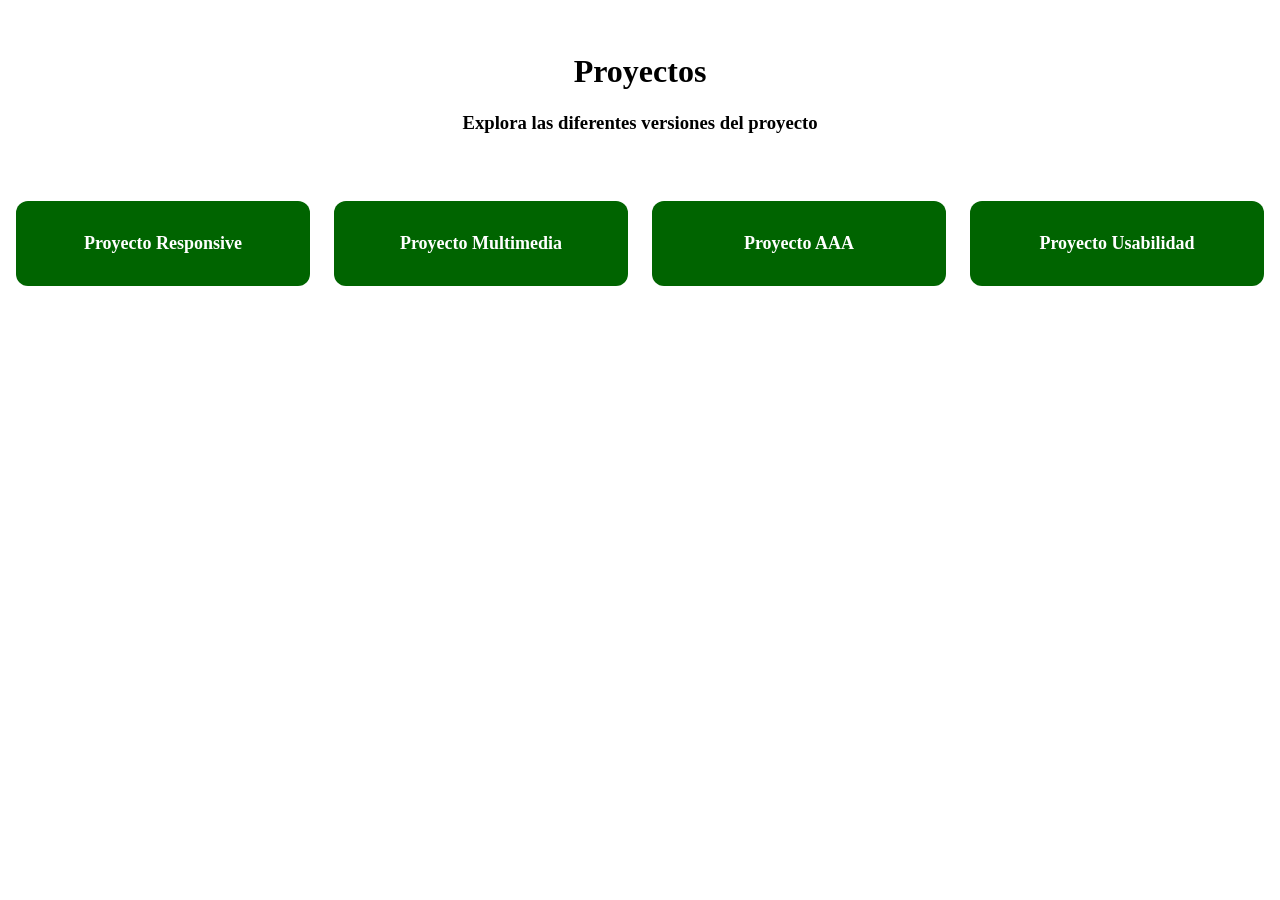
<file: index.html>
<!DOCTYPE html>
<html lang="es">
<head>
    <meta charset="UTF-8">
    <meta name="viewport" content="width=device-width, initial-scale=1.0">
    <title>Proyectos</title>
    <style>

        body {
            margin: 0;
            display: flex;
            flex-direction: column;
            align-items: center;
            justify-content: center;
            padding: 32px 16px;
        }


        header {
            text-align: center;
            max-width: 720px;
            margin-bottom: 48px;
        }


        main {
            width: 100%;
        }

    .tarjetas {
        display: flex;
        flex-wrap: wrap;
        gap: 24px;
        justify-content: center;
        padding: 0;
        margin: 0;
    }

.tarjeta {
    flex: 1 1 240px;
    max-width: 320px;
    min-width: 240px;
    display: flex;
}

        .tarjeta a {
            flex: 1;
            display: flex;
            flex-direction: column;
            justify-content: center;
            align-items: center;
            text-align: center;
            background-color:darkgreen;
            color: white;
            text-decoration: none;
            padding: 32px 24px;
            border-radius: 12px;
            font-weight: bold;
            font-size: 18px;
        }




    </style>
</head>
<body>

    <header>
        <h1>Proyectos</h1>
        <h3>Explora las diferentes versiones del proyecto</h3>
    </header>

    <main id="contenido">
        <ul class="tarjetas">
            <li class="tarjeta">
                <a href="./ProyectoResponsive/flatsome.html">
                    Proyecto Responsive
                </a>
            </li>
            <li class="tarjeta">
                <a href="./ProyectoMultimedia/flatsome.html">
                    Proyecto Multimedia
                </a>
            </li>
            <li class="tarjeta">
                <a href="./ProyectoAAA/flatsome.html">
                    Proyecto AAA
                </a>
            </li>
            <li class="tarjeta">
                <a href="./ProyectoUsabilidad/flatsome.html">
                    Proyecto Usabilidad
                </a>
            </li>
        </ul>
    </main>
</body>
</html>
</file>
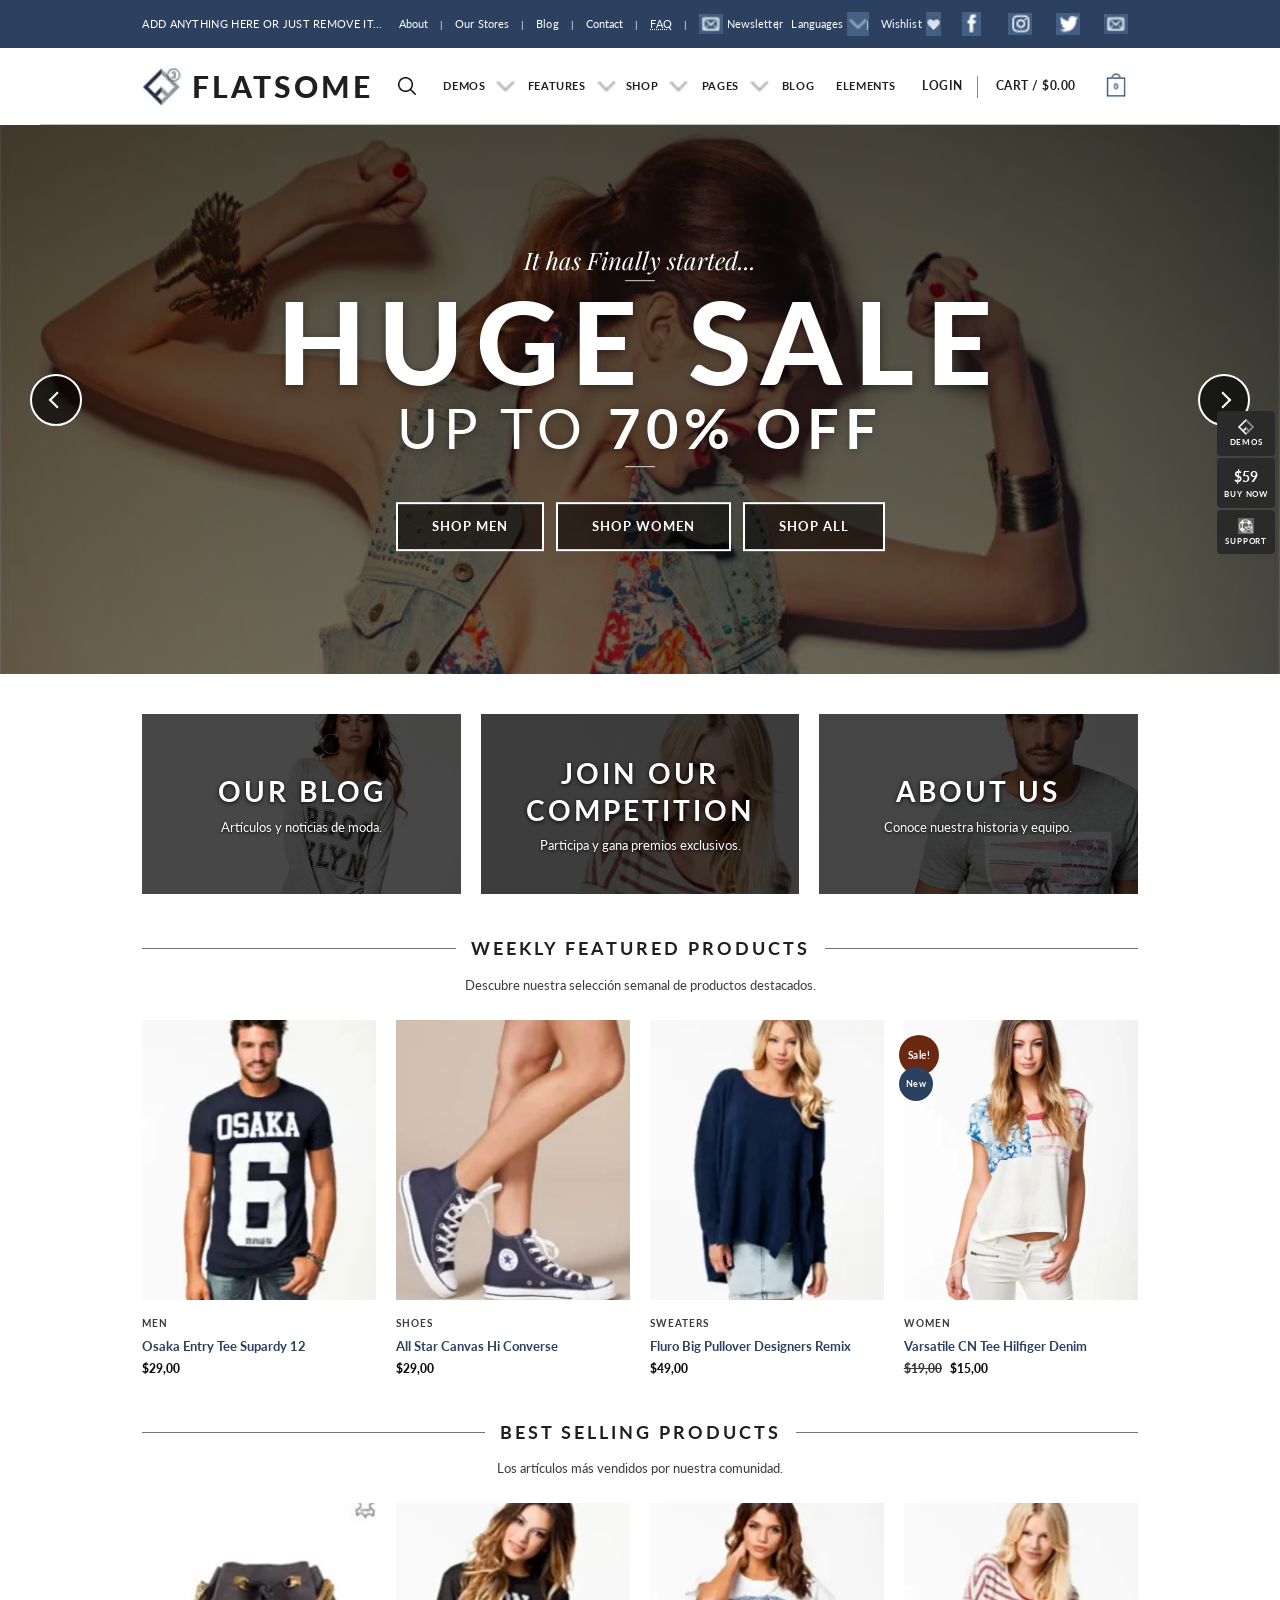
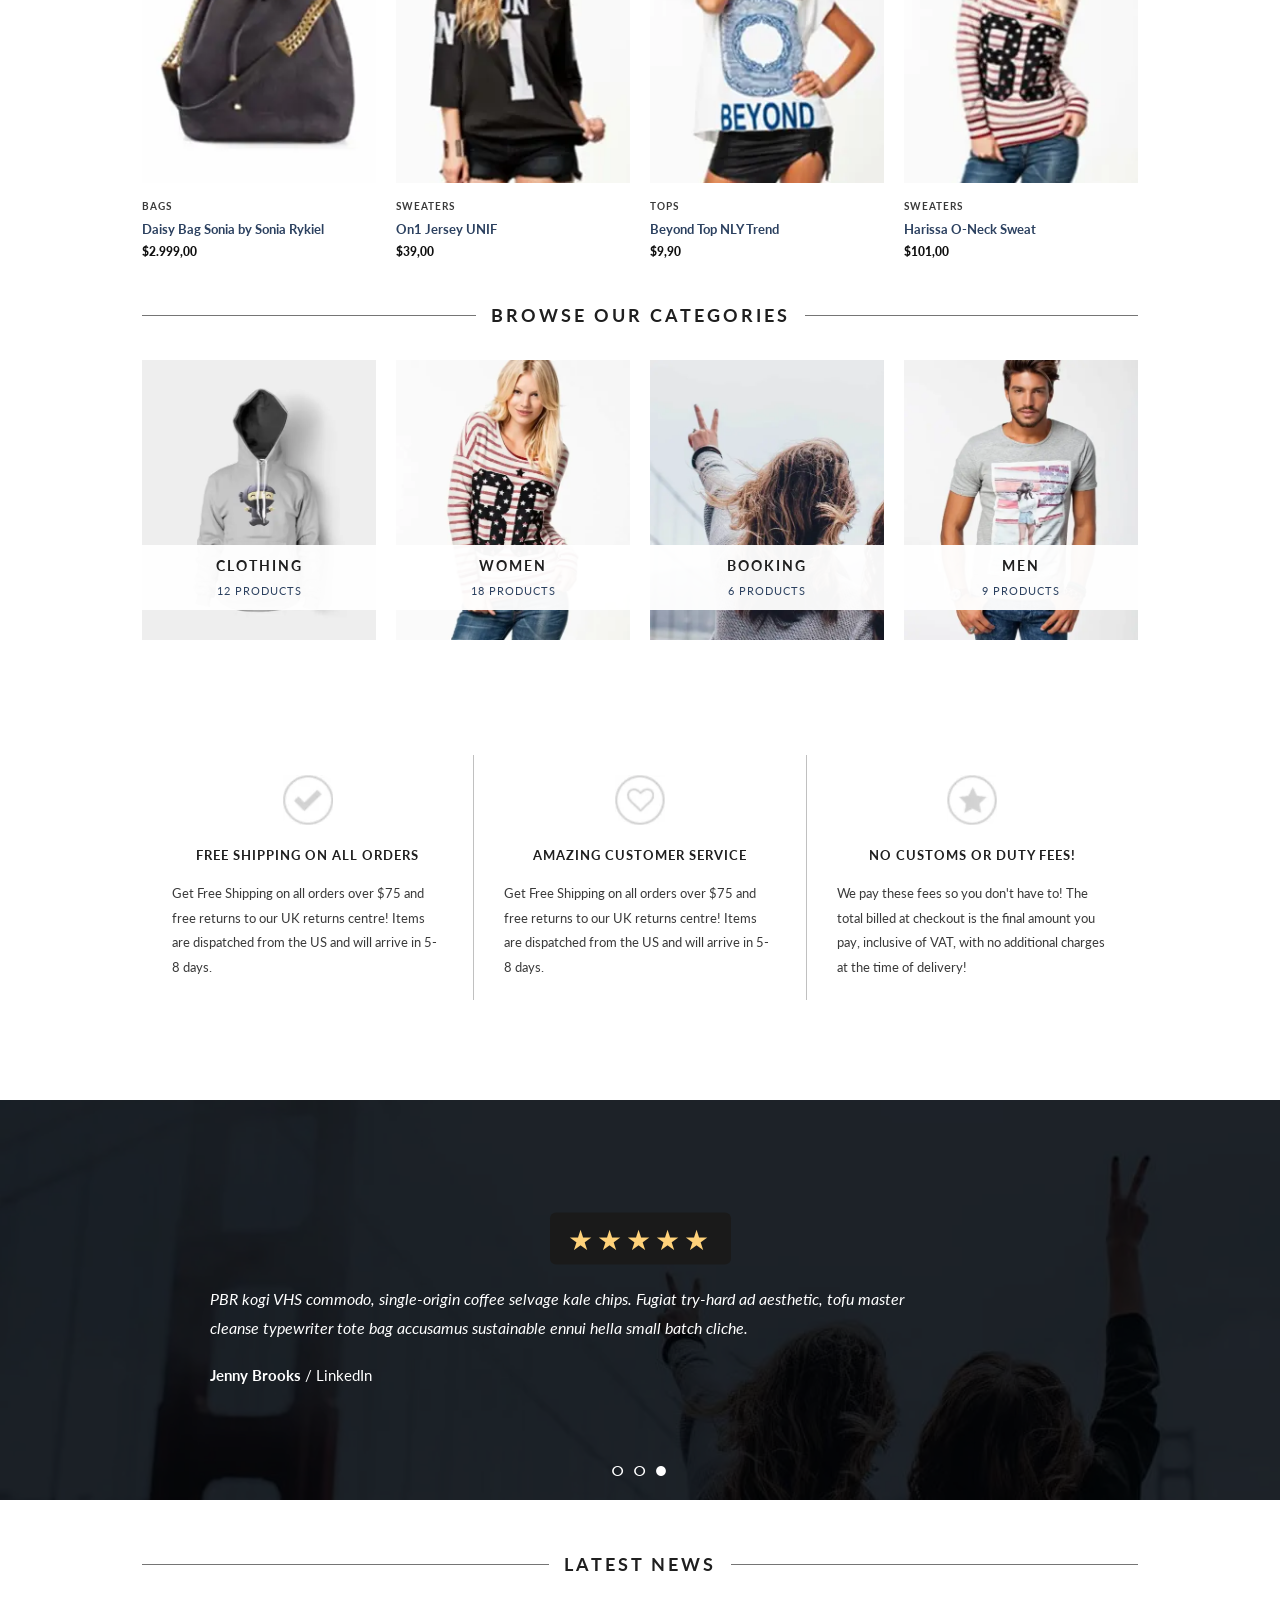
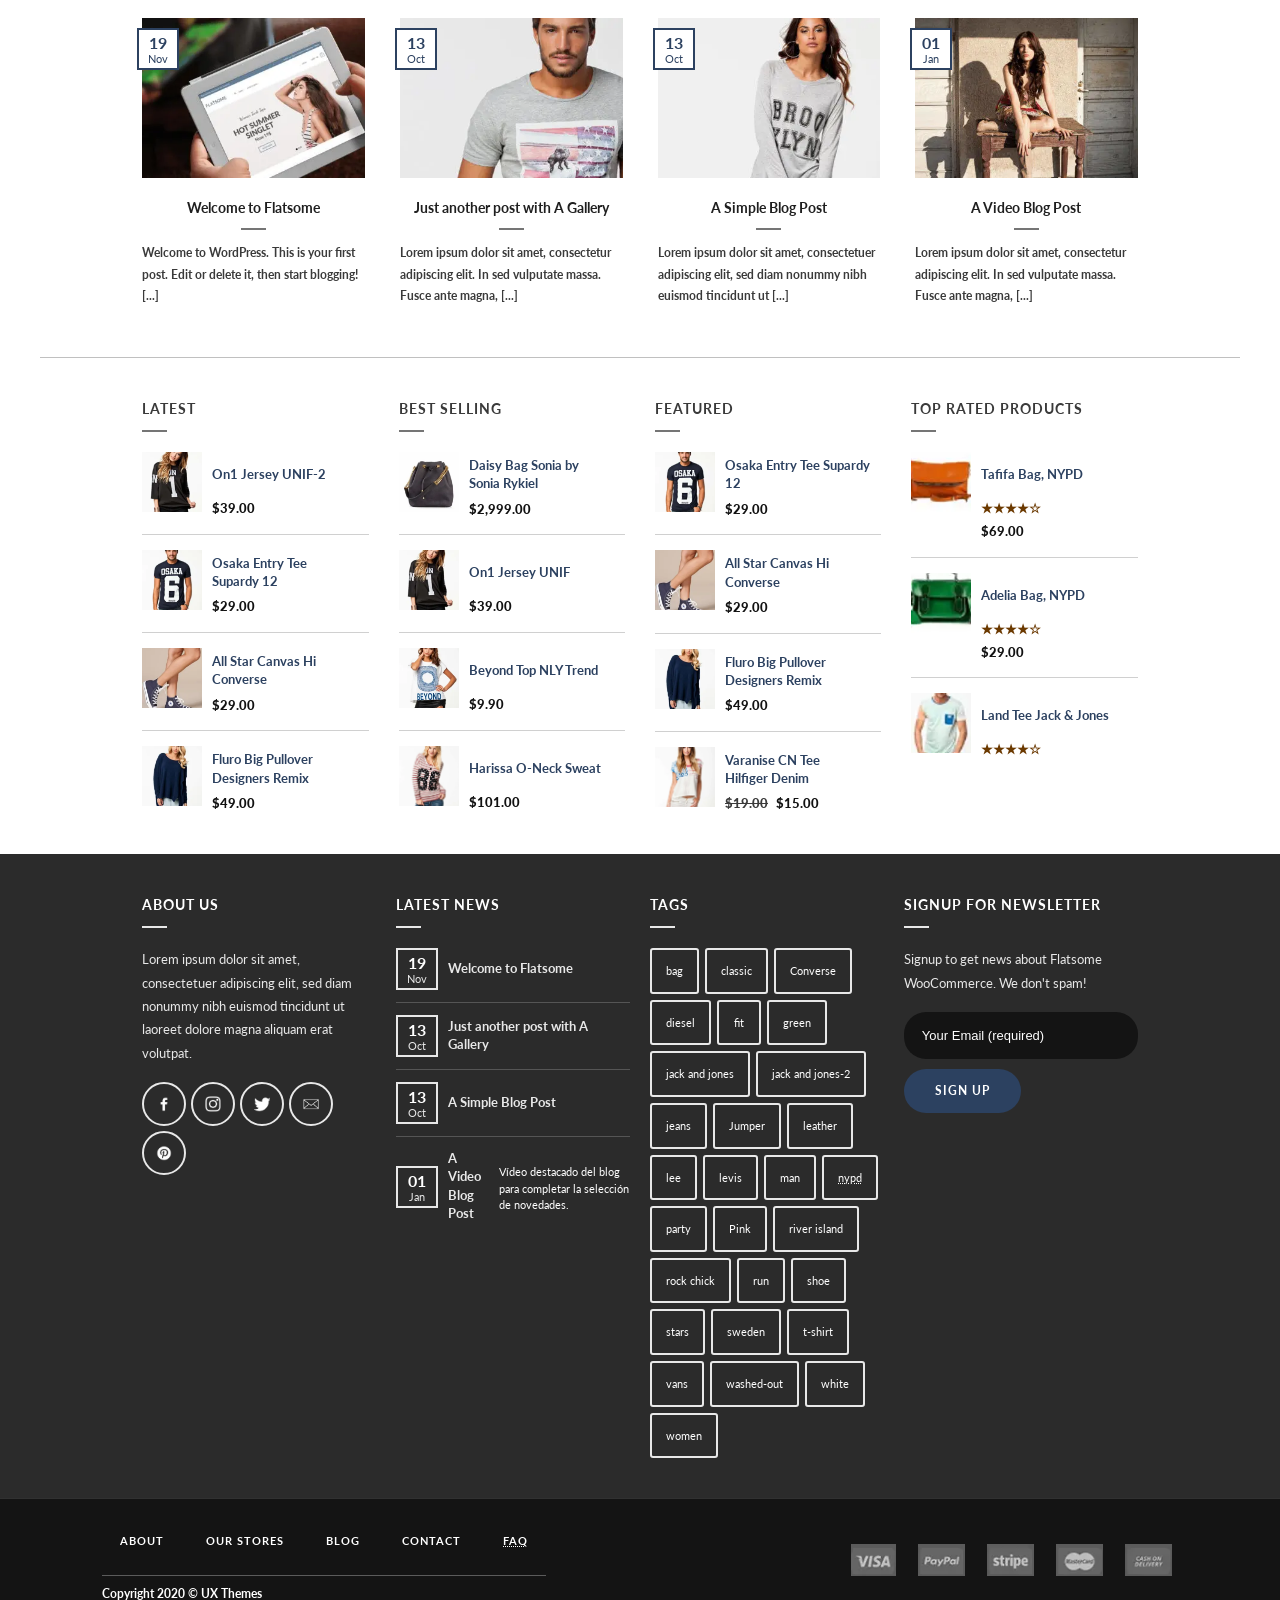
<file: ProyectoUsabilidad/flatsome.html>
<!DOCTYPE html>
<html lang="es">
<head>
  <meta charset="utf-8">
  <meta name="viewport" content="width=device-width, initial-scale=1">
  <title>Flatsome - Tienda Online (Proyecto AAA)</title>
  <meta name="description" content="Demostración de accesibilidad WCAG 2.1 nivel AAA sobre la plantilla Flatsome.">
  <link rel="preconnect" href="https://fonts.googleapis.com">
  <link rel="preconnect" href="https://fonts.gstatic.com" crossorigin>
  <link href="https://fonts.googleapis.com/css2?family=Lato:wght@300;400;700;900&family=Playfair+Display:ital,wght@0,400;1,400&display=swap" rel="stylesheet">
  <link rel="preload" as="image" href="./imagenes/11.webp" fetchpriority="high">
  <link rel="stylesheet" href="style.css">
</head>
<body>
  <a href="#contenido-principal" class="skip-link">Saltar al contenido principal</a>
  <header class="site-header">
    <!-- Top bar -->
    <div class="top-bar">
      <div class="top-bar-inner">
        <span lang="en">ADD ANYTHING HERE OR JUST REMOVE IT...</span>
        <nav aria-label="Navegación secundaria">
          <ul>
            <li><a href="#" lang="en">About</a></li>
            <li><a href="#" lang="en">Our Stores</a></li>
            <li><a href="#" lang="en">Blog</a></li>
            <li><a href="#" lang="en">Contact</a></li>
            <li><a href="#" lang="en"><abbr title="Frequently Asked Questions">FAQ</abbr></a></li>
            <li>
              <a href="#" lang="en">
                <img class="icon-small" src="./imagenes/1.webp" alt="" width="22" height="19" decoding="async">
                Newsletter
              </a>
            </li>
            <li>
              <a href="#" lang="en">
                Languages
                <img class="icon-caret" src="./imagenes/2.webp" alt="" width="12" height="12" decoding="async">
              </a>
            </li>
            <li>
              <a href="#" lang="en">
                Wishlist
                <img class="icon-small" src="./imagenes/3.webp" alt="" width="12" height="12" decoding="async">
              </a>
            </li>
            <li class="top-bar-social">
              <a href="#"><img src="./imagenes/4.webp" alt="" width="102" height="130" decoding="async"><span class="visually-hidden">Facebook</span></a>
              <a href="#"><img src="./imagenes/5.webp" alt="" width="24" height="24" decoding="async"><span class="visually-hidden">Twitter</span></a>
              <a href="#"><img src="./imagenes/6.webp" alt="" width="124" height="111" decoding="async"><span class="visually-hidden">Instagram</span></a>
              <a href="#"><img src="./imagenes/1.webp" alt="" width="22" height="19" decoding="async"><span class="visually-hidden">Email</span></a>
            </li>
          </ul>
        </nav>
      </div>
    </div>

    <!-- Main header -->
    <div class="main-header">
      <a href="#" class="logo" aria-label="Flatsome - Ir al inicio">
        <img src="./imagenes/7.webp" alt="" width="40" height="40" decoding="async">
        <h1>FLATSOME</h1>
        <span class="visually-hidden">Tienda online con moda y accesorios.</span>
      </a>

      <nav aria-label="Navegación principal">
        <ul class="main-menu">
          <li class="menu-search">
            <a href="#" aria-label="Buscar">
              <img class="icon-search" src="./imagenes/8.webp" alt="" width="512" height="512" decoding="async">
            </a>
          </li>
          <li>
            <a href="#" lang="en">
              DEMOS
              <img class="icon-caret" src="./imagenes/9.webp" alt="" width="12" height="12" decoding="async">
            </a>
          </li>
          <li>
            <a href="#" lang="en">
              FEATURES
              <img class="icon-caret" src="./imagenes/9.webp" alt="" width="12" height="12" decoding="async">
            </a>
          </li>
          <li>
            <a href="#" lang="en">
              SHOP
              <img class="icon-caret" src="./imagenes/9.webp" alt="" width="12" height="12" decoding="async">
            </a>
          </li>
          <li>
            <a href="#" lang="en">
              PAGES
              <img class="icon-caret" src="./imagenes/9.webp" alt="" width="12" height="12" decoding="async">
            </a>
          </li>
          <li><a href="#" lang="en">BLOG</a></li>
          <li><a href="#" lang="en">ELEMENTS</a></li>
        </ul>
      </nav>

      <nav class="user-nav" aria-label="Cuenta de usuario">
        <ul>
          <li><a href="#" lang="en">LOGIN</a></li>
          <li><a href="#" lang="en">CART / $0.00</a></li>
          <li class="user-cart">
            <a href="#">
              <img src="./imagenes/10.webp" alt="" width="40" height="40" decoding="async">
              <span class="visually-hidden">Carrito de compra</span>
            </a>
          </li>
        </ul>
      </nav>
    </div>
  </header>

  <main id="contenido-principal">
    <!-- Hero -->
    <section class="hero" aria-label="Promoción destacada">
      <figure>
        <button type="button" class="hero-arrow hero-arrow-left" aria-label="Diapositiva anterior"></button>
        <img src="./imagenes/11.webp" alt="Gran venta - Hasta 70% de descuento en ropa de hombre y mujer" width="1000" height="429" fetchpriority="high" decoding="async">
        <button type="button" class="hero-arrow hero-arrow-right" aria-label="Diapositiva siguiente"></button>
        <nav class="hero-actions" aria-label="Acciones rápidas">
          <a href="#" lang="en">
            <img src="./imagenes/logo.webp" alt="" width="16" height="16" decoding="async">
            <span>DEMOS</span>
          </a>
          <a href="#" class="hero-actions-buy" lang="en">
            <span>$59</span>
            <span>BUY NOW</span>
          </a>
          <a href="#" lang="en">
            <img src="./imagenes/52.webp" alt="" width="16" height="16" decoding="async">
            <span>SUPPORT</span>
          </a>
        </nav>
        <figcaption lang="en">
          <p>It has Finally started...</p>
          <h2>HUGE SALE</h2>
          <p>UP TO <strong>70% OFF</strong></p>
          <div>
            <a href="#">SHOP MEN</a>
            <a href="#">SHOP WOMEN</a>
            <a href="#">SHOP ALL</a>
          </div>
        </figcaption>
      </figure>
    </section>

    <!-- Cards -->
    <section class="cards" aria-labelledby="cards-heading">
      <h2 id="cards-heading" class="visually-hidden">Accesos destacados</h2>
      <article>
        <a href="#" lang="en">
          <img src="./imagenes/12.webp" alt="" width="1000" height="571" decoding="async">
          <div class="card-overlay">
            <h3>OUR BLOG</h3>
            <p lang="es">Artículos y noticias de moda.</p>
          </div>
        </a>
      </article>
      <article>
        <a href="#" lang="en">
          <img src="./imagenes/13.webp" alt="" width="471" height="625" decoding="async">
          <div class="card-overlay">
            <h3>JOIN OUR<br>COMPETITION</h3>
            <p lang="es">Participa y gana premios exclusivos.</p>
          </div>
        </a>
      </article>
      <article>
        <a href="#" lang="en">
          <img src="./imagenes/14.webp" alt="" width="1000" height="571" decoding="async">
          <div class="card-overlay">
            <h3>ABOUT US</h3>
            <p lang="es">Conoce nuestra historia y equipo.</p>
          </div>
        </a>
      </article>
    </section>

    <!-- Weekly products -->
    <section class="products">
      <h2 lang="en">WEEKLY FEATURED PRODUCTS</h2>
      <p class="products-intro">Descubre nuestra selección semanal de productos destacados.</p>
      <ul>
        <li>
          <article>
            <img src="./imagenes/15.webp" alt="Osaka Entry Tee Supardy 12" width="488" height="593" loading="lazy" decoding="async">
            <span>MEN</span>
            <h3>Osaka Entry Tee Supardy 12</h3>
            <p>$29,00</p>
          </article>
        </li>
        <li>
          <article>
            <img src="./imagenes/16.webp" alt="All Star Canvas Hi Converse" width="488" height="593" loading="lazy" decoding="async">
            <span>SHOES</span>
            <h3>All Star Canvas Hi Converse</h3>
            <p>$29,00</p>
          </article>
        </li>
        <li>
          <article>
            <img src="./imagenes/17.webp" alt="Fluro Big Pullover Designers Remix" width="488" height="593" loading="lazy" decoding="async">
            <span>SWEATERS</span>
            <h3>Fluro Big Pullover Designers Remix</h3>
            <p>$49,00</p>
          </article>
        </li>
        <li>
          <article>
            <span class="badge-sale">Sale!</span>
            <span class="badge-new">New</span>
            <img src="./imagenes/18.webp" alt="Varsatile CN Tee Hilfiger Denim" width="488" height="593" loading="lazy" decoding="async">
            <span>WOMEN</span>
            <h3>Varsatile CN Tee Hilfiger Denim</h3>
            <p><s>$19,00</s> $15,00</p>
          </article>
        </li>
      </ul>
    </section>

    <!-- Best selling -->
    <section class="products">
      <h2 lang="en">BEST SELLING PRODUCTS</h2>
      <p class="products-intro">Los artículos más vendidos por nuestra comunidad.</p>
      <ul>
        <li>
          <article>
            <img src="./imagenes/19.webp" alt="Daisy Bag Sonia by Rykiel" width="488" height="593" loading="lazy" decoding="async">
            <span>BAGS</span>
            <h3>Daisy Bag Sonia by Sonia Rykiel</h3>
            <p>$2.999,00</p>
          </article>
        </li>
        <li>
          <article>
            <img src="./imagenes/20.webp" alt="On1 Jersey UNIF" width="488" height="593" loading="lazy" decoding="async">
            <span>SWEATERS</span>
            <h3>On1 Jersey UNIF</h3>
            <p>$39,00</p>
          </article>
        </li>
        <li>
          <article>
            <img src="./imagenes/21.webp" alt="Beyond Top NLY Trend" width="488" height="593" loading="lazy" decoding="async">
            <span>TOPS</span>
            <h3>Beyond Top NLY Trend</h3>
            <p>$9,90</p>
          </article>
        </li>
        <li>
          <article>
            <img src="./imagenes/22.webp" alt="Harissa O-Neck Sweat" width="488" height="593" loading="lazy" decoding="async">
            <span>SWEATERS</span>
            <h3>Harissa O-Neck Sweat</h3>
            <p>$101,00</p>
          </article>
        </li>
      </ul>
    </section>

    <!-- Categories -->
    <section class="categories">
      <h2 lang="en">BROWSE OUR CATEGORIES</h2>
      <ul>
        <li>
          <a href="#">
            <img src="./imagenes/23.webp" alt="Categoría Ropa" width="488" height="593" loading="lazy" decoding="async">
            <div>
              <h3>CLOTHING</h3>
              <p>12 PRODUCTS</p>
            </div>
          </a>
        </li>
        <li>
          <a href="#">
            <img src="./imagenes/24.webp" alt="Categoría Mujer" width="488" height="593" loading="lazy" decoding="async">
            <div>
              <h3>WOMEN</h3>
              <p>18 PRODUCTS</p>
            </div>
          </a>
        </li>
        <li>
          <a href="#">
            <img src="./imagenes/25.webp" alt="Categoría Reservas" width="488" height="593" loading="lazy" decoding="async">
            <div>
              <h3>BOOKING</h3>
              <p>6 PRODUCTS</p>
            </div>
          </a>
        </li>
        <li>
          <a href="#">
            <img src="./imagenes/26.webp" alt="Categoría Hombre" width="488" height="593" loading="lazy" decoding="async">
            <div>
              <h3>MEN</h3>
              <p>9 PRODUCTS</p>
            </div>
          </a>
        </li>
      </ul>
    </section>

    <!-- Features -->
    <section class="features" aria-labelledby="features-heading">
      <h2 id="features-heading" class="visually-hidden">Ventajas del servicio</h2>
      <ul>
        <li>
          <article>
            <img src="./imagenes/27.webp" alt="Envío gratuito" width="50" height="50" loading="lazy" decoding="async">
            <h3>FREE SHIPPING ON ALL ORDERS</h3>
            <p>Get Free Shipping on all orders over $75 and free returns to our UK returns centre! Items are dispatched from the US and will arrive in 5-8 days.</p>
          </article>
        </li>
        <li>
          <article>
            <img src="./imagenes/28.webp" alt="Soporte 24/7" width="50" height="50" loading="lazy" decoding="async">
            <h3>AMAZING CUSTOMER SERVICE</h3>
            <p>Get Free Shipping on all orders over $75 and free returns to our UK returns centre! Items are dispatched from the US and will arrive in 5-8 days.</p>
          </article>
        </li>
        <li>
          <article>
            <img src="./imagenes/29.webp" alt="Sin aduanas" width="50" height="50" loading="lazy" decoding="async">
            <h3>NO CUSTOMS OR DUTY FEES!</h3>
            <p>We pay these fees so you don't have to! The total billed at checkout is the final amount you pay, inclusive of VAT, with no additional charges at the time of delivery!</p>
          </article>
        </li>
      </ul>
    </section>

    <!-- Testimonial -->
    <section class="testimonial" aria-labelledby="testimonial-heading">
      <h2 id="testimonial-heading" class="visually-hidden">Testimonio de cliente</h2>
      <figure>
        <img src="./imagenes/30.webp" alt="" width="1000" height="485" loading="lazy" decoding="async">
        <figcaption>
          <p aria-label="Valoración: 5 de 5 estrellas" role="img">
            <span aria-hidden="true">★★★★★</span>
          </p>
          <blockquote lang="en">PBR kogi VHS commodo, single-origin coffee selvage kale chips. Fugiat try-hard ad aesthetic, tofu master cleanse typewriter tote bag accusamus sustainable ennui hella small batch cliche.</blockquote>
          <cite>Jenny Brooks <span lang="en">/ LinkedIn</span></cite>
        </figcaption>
      </figure>
    </section>

    <!-- Latest news -->
    <section class="latest-news">
      <h2 lang="en">LATEST NEWS</h2>
      <div>
        <article>
          <figure>
            <img src="./imagenes/31.webp" alt="Welcome to Flatsome" width="365" height="266" loading="lazy" decoding="async">
            <time datetime="2020-11-19">
              <span>19</span>
              <span>Nov</span>
            </time>
          </figure>
          <h3>Welcome to Flatsome</h3>
          <p>Welcome to WordPress. This is your first post. Edit or delete it, then start blogging! [...]</p>
        </article>
        <article>
          <figure>
            <img src="./imagenes/32.webp" alt="Just another post with A Gallery" width="365" height="266" loading="lazy" decoding="async">
            <time datetime="2020-10-13">
              <span>13</span>
              <span>Oct</span>
            </time>
          </figure>
          <h3>Just another post with A Gallery</h3>
          <p>Lorem ipsum dolor sit amet, consectetur adipiscing elit. In sed vulputate massa. Fusce ante magna, [...]</p>
        </article>
        <article>
          <figure>
            <img src="./imagenes/33.webp" alt="A Simple Blog Post" width="365" height="266" loading="lazy" decoding="async">
            <time datetime="2020-10-13">
              <span>13</span>
              <span>Oct</span>
            </time>
          </figure>
          <h3>A Simple Blog Post</h3>
          <p>Lorem ipsum dolor sit amet, consectetuer adipiscing elit, sed diam nonummy nibh euismod tincidunt ut [...]</p>
        </article>
        <article>
          <figure>
            <img src="./imagenes/34.webp" alt="A Video Blog Post" width="365" height="266" loading="lazy" decoding="async">
            <time datetime="2020-01-01">
              <span>01</span>
              <span>Jan</span>
            </time>
          </figure>
          <h3>A Video Blog Post</h3>
          <p>Lorem ipsum dolor sit amet, consectetur adipiscing elit. In sed vulputate massa. Fusce ante magna, [...]</p>
        </article>
      </div>
    </section>

    <!-- Sidebar -->
    <aside class="products-sidebar" aria-labelledby="sidebar-heading">
      <h2 id="sidebar-heading" class="visually-hidden">Listados adicionales de productos</h2>
      <section aria-labelledby="sidebar-latest">
        <h3 id="sidebar-latest" lang="en">LATEST</h3>
        <ul>
          <li>
            <article>
              <img src="./imagenes/20.webp" alt="On1 Jersey UNIF-2" width="60" height="60" loading="lazy" decoding="async">
              <div>
                <a href="#">On1 Jersey UNIF-2</a>
                <p>$39.00</p>
              </div>
            </article>
          </li>
          <li>
            <article>
              <img src="./imagenes/15.webp" alt="Osaka Entry Tee Supardy 12" width="60" height="60" loading="lazy" decoding="async">
              <div>
                <a href="#">Osaka Entry Tee <br> Supardy 12</a>
                <p>$29.00</p>
              </div>
            </article>
          </li>
          <li>
            <article>
              <img src="./imagenes/16.webp" alt="All Star Canvas Hi Converse" width="60" height="60" loading="lazy" decoding="async">
              <div>
                <a href="#">All Star Canvas Hi <br> Converse</a>
                <p>$29.00</p>
              </div>
            </article>
          </li>
          <li>
            <article>
              <img src="./imagenes/17.webp" alt="Fluro Big Pullover Designers Remix" width="60" height="60" loading="lazy" decoding="async">
              <div>
                <a href="#">Fluro Big Pullover <br> Designers Remix</a>
                <p>$49.00</p>
              </div>
            </article>
          </li>
        </ul>
      </section>

      <section aria-labelledby="sidebar-best">
        <h3 id="sidebar-best" lang="en">BEST SELLING</h3>
        <ul>
          <li>
            <article>
              <img src="./imagenes/19.webp" alt="Daisy Bag Sonia by Rykiel" width="60" height="60" loading="lazy" decoding="async">
              <div>
                <a href="#">Daisy Bag Sonia by <br> Sonia Rykiel</a>
                <p>$2,999.00</p>
              </div>
            </article>
          </li>
          <li>
            <article>
              <img src="./imagenes/20.webp" alt="On1 Jersey UNIF" width="60" height="60" loading="lazy" decoding="async">
              <div>
                <a href="#">On1 Jersey UNIF</a>
                <p>$39.00</p>
              </div>
            </article>
          </li>
          <li>
            <article>
              <img src="./imagenes/21.webp" alt="Beyond Top NLY Trend" width="60" height="60" loading="lazy" decoding="async">
              <div>
                <a href="#">Beyond Top NLY Trend</a>
                <p>$9.90</p>
              </div>
            </article>
          </li>
          <li>
            <article>
              <img src="./imagenes/24.webp" alt="Harissa O-Neck Sweat" width="60" height="60" loading="lazy" decoding="async">
              <div>
                <a href="#">Harissa O-Neck Sweat</a>
                <p>$101.00</p>
              </div>
            </article>
          </li>
        </ul>
      </section>

      <section aria-labelledby="sidebar-featured">
        <h3 id="sidebar-featured" lang="en">FEATURED</h3>
        <ul>
          <li>
            <article>
              <img src="./imagenes/15.webp" alt="Osaka Entry Tee Supardy 12" width="60" height="60" loading="lazy" decoding="async">
              <div>
                <a href="#">Osaka Entry Tee Supardy <br> 12</a>
                <p>$29.00</p>
              </div>
            </article>
          </li>
          <li>
            <article>
              <img src="./imagenes/16.webp" alt="All Star Canvas Hi Converse" width="60" height="60" loading="lazy" decoding="async">
              <div>
                <a href="#">All Star Canvas Hi <br> Converse</a>
                <p>$29.00</p>
              </div>
            </article>
          </li>
          <li>
            <article>
              <img src="./imagenes/17.webp" alt="Fluro Big Pullover Designers Remix" width="60" height="60" loading="lazy" decoding="async">
              <div>
                <a href="#">Fluro Big Pullover <br> Designers Remix</a>
                <p>$49.00</p>
              </div>
            </article>
          </li>
          <li>
            <article>
              <img src="./imagenes/18.webp" alt="Varanise CN Tee Hilfiger Denim" width="60" height="60" loading="lazy" decoding="async">
              <div>
                <a href="#">Varanise CN Tee <br> Hilfiger Denim</a>
                <p><s>$19.00</s> $15.00</p>
              </div>
            </article>
          </li>
        </ul>
      </section>

      <section aria-labelledby="sidebar-top">
        <h3 id="sidebar-top" lang="en">TOP RATED PRODUCTS</h3>
        <ul>
          <li>
            <article>
              <img src="./imagenes/35.webp" alt="Tafifa Bag, NYPD" width="60" height="60" loading="lazy" decoding="async">
              <div>
                <a href="#" lang="en">Tafifa Bag, NYPD</a>
                <p role="img" aria-label="Valoración: 4 de 5 estrellas"><span aria-hidden="true">★★★★☆</span></p>
                <p>$69.00</p>
              </div>
            </article>
          </li>
          <li>
            <article>
              <img src="./imagenes/36.webp" alt="Adelia Bag, NYPD" width="60" height="60" loading="lazy" decoding="async">
              <div>
                <a href="#" lang="en">Adelia Bag, NYPD</a>
                <p role="img" aria-label="Valoración: 4 de 5 estrellas"><span aria-hidden="true">★★★★☆</span></p>
                <p>$29.00</p>
              </div>
            </article>
          </li>
          <li>
            <article>
              <img src="./imagenes/37.webp" alt="Land Tee Jack & Jones" width="60" height="60" loading="lazy" decoding="async">
              <div>
                <a href="#" lang="en">Land Tee Jack &amp; Jones</a>
                <p role="img" aria-label="Valoración: 4 de 5 estrellas"><span aria-hidden="true">★★★★☆</span></p>
              </div>
            </article>
          </li>
        </ul>
      </section>
    </aside>
  </main>

  <footer>
    <!-- Main footer -->
    <section class="footer-main">
      <div>
        <div class="footer-about">
          <h2 lang="en">ABOUT US</h2>
          <p lang="la">Lorem ipsum dolor sit amet, consectetuer adipiscing elit, sed diam nonummy nibh euismod tincidunt ut laoreet dolore magna aliquam erat volutpat.</p>
          <ul aria-label="Redes sociales">
            <li><a href="#"><img src="./imagenes/39.webp" alt="" width="650" height="650" loading="lazy" decoding="async"><span class="visually-hidden">Síguenos en Facebook</span></a></li>
            <li><a href="#"><img src="./imagenes/40.webp" alt="" width="649" height="649" loading="lazy" decoding="async"><span class="visually-hidden">Síguenos en Twitter</span></a></li>
            <li><a href="#"><img src="./imagenes/41.webp" alt="" width="650" height="650" loading="lazy" decoding="async"><span class="visually-hidden">Escríbenos un correo</span></a></li>
            <li><a href="#"><img src="./imagenes/42.webp" alt="" width="724" height="724" loading="lazy" decoding="async"><span class="visually-hidden">Síguenos en Instagram</span></a></li>
            <li><a href="#"><img src="./imagenes/43.webp" alt="" width="650" height="650" loading="lazy" decoding="async"><span class="visually-hidden">Síguenos en Pinterest</span></a></li>
          </ul>
        </div>

        <div class="footer-news">
          <h2 lang="en">LATEST NEWS</h2>
          <ul>
            <li>
              <article>
                <time datetime="2020-11-19">
                  <span>19</span>
                  <span>Nov</span>
                </time>
                <h3>Welcome to Flatsome</h3>
              </article>
            </li>
            <li>
              <article>
                <time datetime="2020-10-13">
                  <span>13</span>
                  <span>Oct</span>
                </time>
                <h3>Just another post with A Gallery</h3>
              </article>
            </li>
            <li>
              <article>
                <time datetime="2020-10-13">
                  <span>13</span>
                  <span>Oct</span>
                </time>
                <h3>A Simple Blog Post</h3>
              </article>
            </li>
            <li>
              <article>
                <time datetime="2020-01-01">
                  <span>01</span>
                  <span>Jan</span>
                </time>
                <h3>A Video Blog Post</h3>
                <p class="footer-news-excerpt" lang="es">Vídeo destacado del blog para completar la selección de novedades.</p>
              </article>
            </li>
          </ul>
        </div>

        <div class="footer-tags">
          <h2 lang="en">TAGS</h2>
          <nav aria-label="Etiquetas de productos">
            <ul>
              <li><a href="#" lang="en">bag</a></li>
              <li><a href="#" lang="en">classic</a></li>
              <li><a href="#" lang="en">Converse</a></li>
              <li><a href="#" lang="en">diesel</a></li>
              <li><a href="#" lang="en">fit</a></li>
              <li><a href="#" lang="en">green</a></li>
              <li><a href="#" lang="en">jack and jones</a></li>
              <li><a href="#" lang="en">jack and jones-2</a></li>
              <li><a href="#" lang="en">jeans</a></li>
              <li><a href="#" lang="en">Jumper</a></li>
              <li><a href="#" lang="en">leather</a></li>
              <li><a href="#" lang="en">lee</a></li>
              <li><a href="#" lang="en">levis</a></li>
              <li><a href="#" lang="en">man</a></li>
              <li><a href="#" lang="en"><abbr title="New York Police Department">nypd</abbr></a></li>
              <li><a href="#" lang="en">party</a></li>
              <li><a href="#" lang="en">Pink</a></li>
              <li><a href="#" lang="en">river island</a></li>
              <li><a href="#" lang="en">rock chick</a></li>
              <li><a href="#" lang="en">run</a></li>
              <li><a href="#" lang="en">shoe</a></li>
              <li><a href="#" lang="en">stars</a></li>
              <li><a href="#" lang="en">sweden</a></li>
              <li><a href="#" lang="en">t-shirt</a></li>
              <li><a href="#" lang="en">vans</a></li>
              <li><a href="#" lang="en">washed-out</a></li>
              <li><a href="#" lang="en">white</a></li>
              <li><a href="#" lang="en">women</a></li>
            </ul>
          </nav>
        </div>

        <div class="footer-newsletter">
          <h2 id="newsletter-heading" lang="en">SIGNUP FOR NEWSLETTER</h2>
          <p lang="en">Signup to get news about Flatsome WooCommerce. We don't spam!</p>
          <form action="/subscribe" method="post" aria-labelledby="newsletter-heading">
            <label for="newsletter-email" class="visually-hidden">Correo electrónico para suscribirse al boletín</label>
            <input id="newsletter-email" name="email" type="email" placeholder="Your Email (required)" required aria-required="true" autocomplete="email">
            <button type="submit" lang="en">SIGN UP</button>
          </form>
        </div>
      </div>
    </section>

    <!-- Bottom footer -->
    <section class="footer-bottom" aria-label="Pie de página">
      <div>
        <nav aria-label="Navegación del pie de página">
          <ul>
            <li><a href="#" lang="en">ABOUT</a></li>
            <li><a href="#" lang="en">OUR STORES</a></li>
            <li><a href="#" lang="en">BLOG</a></li>
            <li><a href="#" lang="en">CONTACT</a></li>
            <li><a href="#" lang="en"><abbr title="Frequently Asked Questions">FAQ</abbr></a></li>
          </ul>
        </nav>

        <p>Copyright 2020 © UX Themes</p>
      </div>

      <ul aria-label="Métodos de pago aceptados">
        <li><a href="#"><img src="./imagenes/44.webp" alt="" width="100" height="32" loading="lazy" decoding="async"><span class="visually-hidden">Pago con Visa</span></a></li>
        <li><a href="#"><img src="./imagenes/45.webp" alt="" width="100" height="32" loading="lazy" decoding="async"><span class="visually-hidden">Pago con PayPal</span></a></li>
        <li><a href="#"><img src="./imagenes/46.webp" alt="" width="100" height="32" loading="lazy" decoding="async"><span class="visually-hidden">Pago con Stripe</span></a></li>
        <li><a href="#"><img src="./imagenes/47.webp" alt="" width="100" height="32" loading="lazy" decoding="async"><span class="visually-hidden">Pago con Mastercard</span></a></li>
        <li><a href="#"><img src="./imagenes/48.webp" alt="" width="100" height="32" loading="lazy" decoding="async"><span class="visually-hidden">Pago con Discover</span></a></li>
      </ul>
    </section>
  </footer>
</body>
</html>
</file>
<file: ProyectoUsabilidad/style.css>
@font-face {
  font-family: 'Lato Fallback';
  src: local('Arial');
  size-adjust: 97.5%;
  ascent-override: 101%;
  descent-override: 21%;
  line-gap-override: 0%;
}

@font-face {
  font-family: 'Playfair Fallback';
  src: local('Georgia');
  size-adjust: 108%;
  ascent-override: 93%;
  descent-override: 23%;
  line-gap-override: 0%;
}

/* Variables, colores ajustados para cumplir WCAG AAA */
:root {
  --primary-color: #2c4160;
  --text-color: #3a3a3a;
  --text-dark: #1f1f1f;
  --text-light: #3a3a3a;
  --white: #fff;
  --border-color: #c0c0c0;
  --footer-bg: #2b2b2b;
  --footer-dark: #141414;
  --footer-text: #ffffff;
  --footer-text-soft: #e8e8e8;
  --font-family: 'Lato', 'Lato Fallback', sans-serif;
  --font-display: 'Playfair Display', 'Playfair Fallback', serif;
  --max-width: 1200px;
  --content-side-padding: clamp(32px, 8vw, 140px);
  --gap: 20px;
  --hero-actions-bg: #2a2a2a;
  --menu-color: #1f1f1f;
  --badge-sale: #6a2810;
  --badge-new: #2c4160;
  --stars-color: #6b3900;
  --focus-color: #003d99;
  --focus-outline: 3px solid var(--focus-color);
  --target-min: 44px;
}

/* Reset */
* {
  margin: 0;
  padding: 0;
  box-sizing: border-box;
}

html {
  font-size: 14px;
}

body {
  font-family: var(--font-family);
  color: var(--text-color);
  line-height: 1.6;
  background: var(--white);
}

a {
  text-decoration: none;
  color: inherit;
}

ul {
  list-style: none;
}

img {
  max-width: 100%;
  height: auto;
  display: block;
}

button {
  font-family: inherit;
  cursor: pointer;
  border: none;
  background: none;
}

/* WCAG 1.3.1 */
.visually-hidden {
  position: absolute;
  width: 1px;
  height: 1px;
  padding: 0;
  margin: -1px;
  overflow: hidden;
  clip: rect(0, 0, 0, 0);
  white-space: nowrap;
  border: 0;
}

/* WCAG 2.4.1 */
.skip-link {
  position: absolute;
  top: -48px;
  left: 0;
  background: var(--focus-color);
  color: var(--white);
  padding: 12px 18px;
  font-weight: 700;
  z-index: 1000;
  transition: top 0.2s ease;
  border-bottom-right-radius: 6px;
}

.skip-link:focus {
  top: 0;
  outline: var(--focus-outline);
  outline-offset: -3px;
}

/* WCAG 2.4.8 */
.breadcrumb {
  max-width: var(--max-width);
  margin: 10px auto 0;
  padding: 8px var(--content-side-padding) 0;
  font-size: 12px;
  color: var(--text-color);
}

.breadcrumb ol {
  display: flex;
  flex-wrap: wrap;
  gap: 6px;
  list-style: none;
}

.breadcrumb li + li::before {
  content: '/';
  margin-right: 6px;
  color: var(--text-light);
}

.breadcrumb a {
  color: var(--primary-color);
  text-decoration: underline;
}

.breadcrumb a:hover,
.breadcrumb a:focus-visible {
  color: var(--focus-color);
}

.breadcrumb [aria-current="page"] {
  color: var(--text-dark);
  font-weight: 700;
}

/* WCAG 2.4.7 */
a:focus-visible,
button:focus-visible,
input:focus-visible,
textarea:focus-visible,
select:focus-visible,
[tabindex]:focus-visible,
[role="button"]:focus-visible {
  outline: var(--focus-outline);
  outline-offset: 2px;
  box-shadow: 0 0 0 4px rgba(0, 80, 199, 0.25);
  border-radius: 2px;
}

/* WCAG 1.4.1 */
main p a,
footer p a,
.breadcrumb a {
  text-decoration: underline;
}

/* WCAG 2.5.5 y WCAG 2.5.8 */
nav a,
nav button,
.products-sidebar article div a,
.footer-bottom nav a,
.footer-tags li a,
.hero figcaption div a,
.main-menu a,
.user-nav a,
.top-bar nav li a,
.logo,
.hero-actions a,
footer a {
  min-height: 44px;
  display: inline-flex;
  align-items: center;
}

/* WCAG 2.5.5 */
.cards article a,
.categories li a {
  min-height: 44px;
  display: block;
}

/* WCAG 1.4.8, 1.4.12 */
p,
blockquote,
li {
  line-height: 1.6;
}

/* WCAG 1.4.8 */
.footer-about > p,
.footer-newsletter > p,
.features article p,
.latest-news article p,
.testimonial blockquote {
  max-width: 80ch;
  text-align: start;
}

.footer-about > p + *,
.footer-newsletter > p + *,
.features article p + *,
.latest-news article p + * {
  margin-top: 1.2em;
}

/* WCAG 2.5.8 */
.icon-caret,
.icon-small {
  width: 24px;
  height: 24px;
  display: inline-block;
  object-fit: contain;
}

.icon-search {
  width: 24px;
  height: 24px;
  display: inline-block;
  object-fit: contain;
}

.hero-actions {
  position: absolute;
  right: 5px;
  bottom: 120px;
  z-index: 10;
  display: flex;
  flex-direction: column;
  gap: 2px;

  a {
    background: var(--hero-actions-bg);
    color: white;
    display: flex;
    flex-direction: column;
    align-items: center;
    justify-content: center;
    padding: 8px 7px;
    min-width: 55px;
    transition: background 0.3s ease;
    border-radius: 4px;

    span:first-child {
      font-size: 16px;
      margin-bottom: 3px;
      display: block;
    }

    img {
      max-width: 16px;
      max-height: 16px;
      margin-bottom: 3px;
      object-fit: contain;
    }

    span:last-child {
      font-size: 8px;
      font-weight: 700;
      letter-spacing: 0.8px;
      text-transform: uppercase;
      text-align: center;
      line-height: 1.2;
    }
  }

  .hero-actions-buy {
    span:first-child {
      font-size: 14px;
      font-weight: 700;
      margin-bottom: 2px;
    }
  }

  @media (width <= 768px) {
    display: none;
  }
}

.top-bar {
  background: var(--primary-color);
  color: var(--white);
  font-size: 10px;
  padding: 0;

  .top-bar-inner {
    max-width: var(--max-width);
    margin: 0 auto;
    padding: 0 var(--content-side-padding);
    display: flex;
    justify-content: space-between;
    align-items: center;
    gap: 10px;
    flex-wrap: nowrap;
    min-height: 44px;

    & > span {
      text-transform: uppercase;
      font-size: 11px;
      letter-spacing: 0.3px;
      font-weight: 400;
      white-space: nowrap;
        }
  }

  nav ul {
    display: flex;
    gap: 6px;
    align-items: center;
    flex-wrap: nowrap;
    white-space: nowrap;
  }

  nav li {
    display: flex;
    gap: 5px;
    align-items: center;

    &:not(:last-child)::after {
      content: '|';
      color: rgba(255, 255, 255, 0.95);
      font-size: 10px;
      margin-left: 1px;
    }

    a {
      display: inline-flex;
      align-items: center;
      gap: 4px;
      font-size: 11px;
      font-weight: 400;
      letter-spacing: 0.1px;
      padding: 12px 6px;
      min-height: 44px;
    }

    a:hover,
    a:focus-visible {
      text-decoration: underline;
    }
  }

  nav li:nth-last-child(2)::after {
    display: none;
  }

  .top-bar-social {
    gap: 4px;
    align-items: center;
    display: flex;
    margin-left: 2px;

    &::after {
      display: none;
    }

    a {
      display: inline-flex;
      align-items: center;
      justify-content: center;
      padding: 10px;
      min-width: 44px;
      min-height: 44px;
    }

    img {
      width: 24px;
      height: 24px;
      object-fit: contain;
    }
  }
}

/* Header: main */
.main-header {
  max-width: var(--max-width);
  margin: 0 auto;
  padding: 12px var(--content-side-padding);
  min-height: 70px;
  display: flex;
  justify-content: space-between;
  align-items: center;
  background: var(--white);
  border-bottom: 1px solid var(--border-color);
  gap: 12px;
  flex-wrap: nowrap;

  .logo {
    display: flex;
    align-items: center;
    gap: 10px;
    flex: 0 0 auto;

    img {
      width: 40px;
      height: 40px;
      object-fit: contain;
    }

    h1 {
      font-size: 30px;
      font-weight: 900;
      letter-spacing: 3px;
      color: var(--text-dark);
    }
  }
}

/* Nav principal */
.main-header > nav:first-of-type {
  flex: 1 1 auto;
}

.main-menu {
  display: flex;
  gap: 6px;
  align-items: center;
  flex-wrap: nowrap;

  a {
    display: inline-flex;
    align-items: center;
    gap: 8px;
    font-size: 11px;
    font-weight: 700;
    color: var(--menu-color);
    padding: 14px 8px;
    letter-spacing: 0.6px;
    min-height: 44px;
  }

  .menu-search a {
    padding-left: 4px;
    padding-right: 4px;
    min-width: 44px;
    justify-content: center;
  }
}

/* Nav usuario */
.user-nav {
  flex: 0 0 auto;

  ul {
    display: flex;
    gap: 12px;
    align-items: center;
    white-space: nowrap;
    flex-wrap: nowrap;
  }

  li:first-child::after {
    content: '';
    display: inline-block;
    width: 1px;
    height: 22px;
    background: #888;
    margin-left: 8px;
    vertical-align: middle;
  }

  a {
    font-size: 12px;
    font-weight: 700;
    color: var(--menu-color);
    letter-spacing: 0.5px;
    display: inline-flex;
    align-items: center;
    padding: 12px 6px;
    min-height: 44px;
  }

  .user-cart {
    a {
      display: inline-flex;
      align-items: center;
      justify-content: center;
      min-width: 44px;
      min-height: 44px;
      padding: 6px;
    }

    img {
      width: 28px;
      height: 28px;
      object-fit: contain;
    }
  }
}

/* WCAG 1.4.6 */
.hero {
  figure {
    position: relative;

    & > img {
      width: 100%;
      height: auto;
      display: block;
    }

    &::before {
      content: "";
      position: absolute;
      inset: 0;
      background: linear-gradient(
        rgba(0, 0, 0, 0.7),
        rgba(0, 0, 0, 0.55)
      );
      pointer-events: none;
    }
  }

  figcaption {
    position: absolute;
    top: 50%;
    left: 50%;
    transform: translate(-50%, -50%);
    text-align: center;
    color: white;
    width: 90%;
    max-width: 800px;
    z-index: 2;

    p:first-child {
      font-family: var(--font-display);
      font-style: italic;
      font-size: clamp(16px, 2.5vw, 24px);
      font-weight: 400;
      margin-bottom: 8px;
      color: white;
      text-shadow: 0 2px 4px rgba(0, 0, 0, 0.3);
      line-height: 1;

      &::after {
        content: '';
        display: block;
        width: 30px;
        height: 1px;
        background: white;
        margin: 8px auto 0;
        opacity: 0.8;
      }
    }

    h2 {
      font-size: clamp(40px, 9vw, 120px);
      font-weight: 900;
      letter-spacing: clamp(4px, 1vw, 12px);
      margin-bottom: 8px;
      color: white;
      text-shadow: 0 3px 10px rgba(0, 0, 0, 0.4);
      line-height: 0.9;
    }

    p:nth-child(3) {
      font-size: clamp(22px, 4.5vw, 56px);
      font-weight: 400;
      letter-spacing: clamp(2px, 0.5vw, 6px);
      margin-bottom: 35px;
      color: white;
      text-shadow: 0 2px 8px rgba(0, 0, 0, 0.3);
      line-height: 1;

      strong {
        font-weight: 700;
      }

      &::after {
        content: '';
        display: block;
        width: 30px;
        height: 1px;
        background: white;
        margin: 10px auto 0;
        opacity: 0.8;
      }
    }

    div {
      display: flex;
      gap: 12px;
      justify-content: center;
      flex-wrap: wrap;
      margin-top: 20px;

      a {
        padding: 16px 34px;
        background: rgba(0, 0, 0, 0.55);
        color: white;
        border: 2px solid white;
        font-size: clamp(11px, 1.3vw, 13px);
        font-weight: 700;
        letter-spacing: 1px;
        text-transform: uppercase;
        transition: all 0.3s ease;
        display: inline-flex;
        align-items: center;
        justify-content: center;
        line-height: 1;
        min-height: 44px;
        min-width: 44px;
      }
    }
  }

  @media (width <= 768px) {
    figcaption {
      width: 95%;

      div {
        gap: 8px;

        a {
          padding: 12px 24px;
        }
      }
    }
  }
}

/* WCAG 1.4.6 */
.cards {
  max-width: var(--max-width);
  margin: 40px auto;
  padding: 0 var(--content-side-padding);
  display: grid;
  grid-template-columns: repeat(3, minmax(0, 1fr));
  gap: var(--gap);

  article {
    position: relative;
    overflow: hidden;
    min-width: 0;

    a {
      display: block;
      position: relative;
    }

    a::before {
      content: "";
      position: absolute;
      inset: 0;
      background: rgba(0, 0, 0, 0.7);
      transition: background 0.3s ease;
      pointer-events: none;
    }

    a:hover::before,
    a:focus-visible::before {
      background: rgba(0, 0, 0, 0.85);
    }

    img {
      width: 100%;
      height: 180px;
      object-fit: cover;
      display: block;
    }

    .card-overlay {
      position: absolute;
      top: 50%;
      left: 50%;
      transform: translate(-50%, -50%);
      text-align: center;
      width: 100%;
      padding: 0 20px;
      z-index: 2;
    }

    .card-overlay h3 {
      font-size: clamp(20px, 3vw, 28px);
      font-weight: 700;
      letter-spacing: 3px;
      color: white;
      text-shadow: 0 1px 4px rgba(0, 0, 0, 0.9);
      line-height: 1.3;
    }

    .card-overlay p {
      margin-top: 8px;
      font-size: 13px;
      color: #fff;
      text-shadow: 0 1px 3px rgba(0, 0, 0, 0.95);
      line-height: 1.4;
    }
  }
}

/* Productos */
.products {
  max-width: var(--max-width);
  margin: 40px auto;
  padding: 0 var(--content-side-padding);
  text-align: center;

  & > .products-intro {
    font-size: 13px;
    color: var(--text-color);
    margin: -18px auto 24px;
    max-width: 60ch;
  }

  & > h2 {
    font-size: 18px;
    font-weight: 700;
    letter-spacing: 3px;
    color: var(--text-dark);
    margin-bottom: 30px;
    display: flex;
    align-items: center;
    justify-content: center;
    gap: 15px;

    &::before,
    &::after {
      content: '';
      flex: 1;
      height: 1px;
      background: #757575;
    }
  }

  ul {
    display: grid;
    grid-template-columns: repeat(4, minmax(0, 1fr));
    gap: var(--gap);
  }

  article {
    text-align: center;
    position: relative;

    & > img {
      width: 100%;
      height: 280px;
      object-fit: cover;
      margin-bottom: 15px;
    }

    & > span {
      display: block;
      font-size: 10px;
      color: var(--text-light);
      letter-spacing: 1px;
      margin-bottom: 5px;
      text-align: left;
      font-weight: 700;
    }

    h3 {
      font-size: 13px;
      font-weight: 700;
      color: var(--primary-color);
      margin-bottom: 2px;
      text-align: left;
    }

    p {
      margin-top: 0;
      font-size: 12px;
      font-weight: 900;
      color: #111;
      text-align: left;

      s {
        color: var(--text-light);
        margin-right: 5px;
      }
    }
  }

  .badge-sale,
  .badge-new {
    position: absolute;
    left: -5px;
    z-index: 10;
    display: flex;
    align-items: center;
    justify-content: center;
    width: 40px;
    height: 40px;
    font-size: 10px;
    font-weight: 700;
    letter-spacing: 0.5px;
    border-radius: 50%;
    color: white;
    line-height: 1;
  }

  .badge-sale {
    top: 15px;
    background: var(--badge-sale);
  }

  .badge-new {
    top: 47px;
    width: 34px;
    height: 34px;
    font-size: 9px;
    background: var(--badge-new);
  }
}

/* Categorías */
.categories {
  max-width: var(--max-width);
  margin: 40px auto;
  padding: 0 var(--content-side-padding);
  text-align: center;

  & > h2 {
    font-size: 18px;
    font-weight: 700;
    letter-spacing: 3px;
    color: var(--text-dark);
    margin-bottom: 30px;
    display: flex;
    align-items: center;
    justify-content: center;
    gap: 15px;

    &::before,
    &::after {
      content: '';
      flex: 1;
      height: 1px;
      background: #757575;
    }
  }

  ul {
    display: grid;
    grid-template-columns: repeat(4, minmax(0, 1fr));
    gap: var(--gap);
  }

  li a {
    display: block;
    position: relative;

    img {
      width: 100%;
      height: 280px;
      object-fit: cover;
      margin-bottom: 15px;
      display: block;
    }

    div {
      position: absolute;
      bottom: 30px;
      left: 0;
      text-align: center;
      background: rgba(255, 255, 255, 0.96);
      width: 100%;
      padding: 10px 20px;

      h3 {
        font-size: 14px;
        font-weight: 700;
        letter-spacing: 2px;
        color: var(--text-dark);
        margin-bottom: 5px;
        text-transform: uppercase;
      }

      p {
        font-size: 11px;
        font-weight: 400;
        letter-spacing: 1px;
        color: var(--primary-color);
        text-transform: uppercase;
      }
    }
  }
}

/* Características */
.features {
  max-width: var(--max-width);
  margin: 50px auto;
  padding: 50px var(--content-side-padding);

  ul {
    display: flex;
    flex-wrap: nowrap;
    text-align: center;
    justify-content: center;
  }

  li {
    flex: 1 1 0;
    min-width: 0;
    border-right: 1px solid var(--border-color);

    &:last-child {
      border-right: none;
    }
  }

  article {
    padding: 20px 30px;

    img {
      width: 50px;
      height: 50px;
      margin: 0 auto 20px;
      object-fit: contain;
      opacity: 0.6;
    }

    h3 {
      font-size: 13px;
      font-weight: 700;
      letter-spacing: 1px;
      color: var(--text-dark);
      margin-bottom: 15px;
      text-transform: uppercase;
    }

    p {
      font-size: 13px;
      color: var(--text-light);
      line-height: 1.9;
      max-width: 300px;
      margin: 0 auto;
    }
  }
}

.hero-arrow {
  width: 52px;
  height: 52px;
  min-width: 52px;
  min-height: 52px;
  border: 2px solid #ffffff;
  background: rgba(0, 0, 0, 0.65);
  border-radius: 50%;
  position: absolute;
  top: 50%;
  transform: translateY(-50%);
  cursor: pointer;
  z-index: 10;
  padding: 0;
  box-sizing: border-box;

  &::before {
    content: "";
    position: absolute;
    top: 50%;
    left: 50%;
    width: 10px;
    height: 10px;
    border-left: 2px solid #ffffff;
    border-bottom: 2px solid #ffffff;
  }

  &:hover {
    background: rgba(0, 0, 0, 0.85);
  }

  &:focus-visible {
    outline: var(--focus-outline);
    outline-offset: 3px;
  }
}

.hero-arrow-left {
  left: 30px;

  &::before {
    transform: translate(-40%, -50%) rotate(45deg);
  }
}

.hero-arrow-right {
  right: 30px;

  &::before {
    transform: translate(-60%, -50%) rotate(225deg);
  }
}

.testimonial {
  margin: 50px 0;

  figure {
    position: relative;

    & > img {
      width: 100%;
      height: 400px;
      object-fit: cover;
      object-position: center;
      display: block;
    }

    &::before {
      content: "";
      position: absolute;
      inset: 0;
      background: rgba(0, 0, 0, 0.75);
      pointer-events: none;
    }

    &::after {
      content: '○  ○  ●';
      position: absolute;
      bottom: 15px;
      left: 50%;
      transform: translateX(-50%);
      font-size: 20px;
      color: white;
      letter-spacing: 2px;
      z-index: 2;
    }
  }

  figcaption {
    position: absolute;
    top: 50%;
    left: 50%;
    transform: translate(-50%, -50%);
    text-align: left;
    color: white;
    width: 90%;
    max-width: 900px;
    padding: 0 20px;
    z-index: 2;

    p {
      font-size: clamp(18px, 3vw, 28px);
      color: #ffd27a;
      background-color: #1a1a1a;
      margin: 0 auto 20px;
      padding: 4px 18px;
      border-radius: 6px;
      letter-spacing: 4px;
      text-align: center;
      display: block;
      width: fit-content;
    }

    blockquote {
      font-style: italic;
      font-size: clamp(13px, 1.7vw, 16px);
      line-height: 1.8;
      color: white;
      margin-bottom: 20px;
    }

    cite {
      font-size: clamp(12px, 1.4vw, 15px);
      font-weight: 700;
      font-style: normal;
      color: white;

      span {
        font-weight: 400;
      }
    }
  }
}

.testimonial figcaption,
.hero figcaption {
  z-index: 2;
}

/* Últimas noticias */
.latest-news {
  max-width: var(--max-width);
  margin: 50px auto;
  padding: 0 var(--content-side-padding);

  & > h2 {
    font-size: 18px;
    font-weight: 700;
    letter-spacing: 3px;
    color: var(--text-dark);
    text-align: center;
    margin-bottom: 40px;
    display: flex;
    align-items: center;
    justify-content: center;
    gap: 15px;

    &::before,
    &::after {
      content: '';
      flex: 1;
      height: 1px;
      background: #757575;
    }
  }

  & > div {
    display: flex;
    flex-wrap: nowrap;
    gap: 35px;
  }

  article {
    text-align: center;
    flex: 1 1 0;
    min-width: 0;

    figure {
      position: relative;
      margin: 0 0 20px;

      img {
        width: 100%;
        height: 160px;
        object-fit: cover;
        object-position: center;
        display: block;
      }

      time {
        position: absolute;
        top: 10px;
        left: -5px;
        background: white;
        width: 42px;
        height: 42px;
        border: 2px solid var(--primary-color);
        display: flex;
        flex-direction: column;
        align-items: center;
        justify-content: center;

        span:first-child {
          font-size: 16px;
          font-weight: 700;
          color: var(--primary-color);
          line-height: 1;
        }

        span:last-child {
          font-size: 11px;
          font-weight: 400;
          color: var(--primary-color);
          text-transform: capitalize;
          line-height: 1;
          margin-top: 2px;
        }
      }
    }

    h3 {
      font-size: 14px;
      font-weight: 700;
      color: var(--text-dark);
      margin-bottom: 12px;
      line-height: 1.4;

      &::after {
        content: '';
        display: block;
        width: 25px;
        height: 2px;
        background: #757575;
        margin: 10px auto 0;
      }
    }

    p {
      font-size: 12px;
      color: var(--text-light);
      line-height: 1.8;
      font-weight: 700;
    }
  }
}

/* Sidebar productos */
.products-sidebar {
  max-width: var(--max-width);
  margin: 40px auto;
  padding: 40px var(--content-side-padding) 0;
  border-top: 1px solid var(--border-color);
  display: flex;
  flex-wrap: nowrap;
  gap: 30px;

  & > section {
    flex: 1 1 0;
    min-width: 0;

    & > h3 {
      font-size: 14px;
      font-weight: 700;
      letter-spacing: 1px;
      color: var(--text-light);
      margin-bottom: 20px;

      &::after {
        content: '';
        display: block;
        width: 25px;
        height: 2px;
        background: #757575;
        margin-top: 10px;
      }
    }

    ul {
      display: flex;
      flex-direction: column;
      gap: 15px;
    }

    li + li article {
      padding-top: 15px;
      border-top: 1px solid #d0d0d0;
    }

    article {
      display: flex;
      gap: 10px;
      align-items: flex-start;

      & > img {
        width: 60px;
        height: 60px;
        object-fit: cover;
        flex-shrink: 0;
      }

      div {
        a {
          font-size: 13px;
          color: var(--primary-color);
          line-height: 1.4;
          font-weight: 700;
          display: inline-flex;
          align-items: center;
          min-height: 44px;
          padding: 4px 0;
        }

        p {
          font-size: 13px;
          font-weight: 900;
          color: #111;
          margin-top: 2px;

          s {
            color: var(--text-light);
            margin-right: 5px;
          }
        }

      }
    }

    &:last-child article div a + p {
      color: var(--stars-color);
    }

    &:last-child article div a + p + p {
      color: #111;
    }
  }
}

.footer-main {
  background: var(--footer-bg);
  color: var(--footer-text);
  padding: 40px 0;

  & > div {
    max-width: var(--max-width);
    margin: 0 auto;
    padding: 0 var(--content-side-padding);
    display: flex;
    flex-wrap: wrap;
    gap: 20px;
  }

  h2 {
    font-size: 14px;
    font-weight: 700;
    letter-spacing: 1px;
    margin-bottom: 20px;
    color: var(--footer-text);

    &::after {
      content: '';
      display: block;
      width: 25px;
      height: 2px;
      background: var(--footer-text-soft);
      margin-top: 10px;
    }
  }

  & > div > div {
    flex: 1 1 0;
    min-width: 0;
  }
}

.footer-about {
  & > p {
    font-size: 13px;
    color: var(--footer-text-soft);
    line-height: 1.8;
    margin-bottom: 15px;
  }

  ul {
    display: flex;
    gap: 5px;
    flex-wrap: wrap;
  }

  li a {
    display: flex;
    align-items: center;
    justify-content: center;
    width: 44px;
    height: 44px;
    background: transparent;
    border: 2px solid var(--footer-text-soft);
    border-radius: 50%;

    img {
      width: 16px;
      height: 16px;
    }

    &:hover,
    &:focus-visible {
      background: rgba(255, 255, 255, 0.2);
    }
  }
}

.footer-news {
  ul {
    display: flex;
    flex-direction: column;
    gap: 12px;
  }

  li + li {
    padding-top: 12px;
    border-top: 1px solid rgba(255, 255, 255, 0.2);
  }

  article {
    display: flex;
    gap: 10px;
    align-items: center;

    time {
      width: 42px;
      height: 42px;
      border: 2px solid var(--footer-text-soft);
      flex-shrink: 0;
      display: flex;
      flex-direction: column;
      align-items: center;
      justify-content: center;

      span:first-child {
        font-size: 16px;
        font-weight: 700;
        color: var(--footer-text);
        line-height: 1;
      }

      span:last-child {
        font-size: 11px;
        font-weight: 400;
        color: var(--footer-text-soft);
        line-height: 1;
        margin-top: 2px;
        text-transform: capitalize;
      }
    }

    h3 {
      font-size: 13px;
      font-weight: 700;
      color: var(--footer-text-soft);
      line-height: 1.4;
      margin-bottom: 3px;
    }

    .footer-news-excerpt {
      font-size: 11px;
      color: #ffffff;
      line-height: 1.5;
      margin-top: 4px;
    }
  }
}

.footer-tags {
  nav ul {
    display: flex;
    flex-wrap: wrap;
    gap: 6px;
  }

  li a {
    display: inline-flex;
    align-items: center;
    justify-content: center;
    padding: 12px 14px;
    background: transparent;
    border: 2px solid var(--footer-text-soft);
    font-size: 11px;
    color: var(--footer-text);
    border-radius: 3px;
    min-height: 44px;
    min-width: 44px;
  }

  li a:hover,
  li a:focus-visible {
    background: rgba(255, 255, 255, 0.2);
  }
}

.footer-newsletter {
  & > p {
    font-size: 13px;
    color: var(--footer-text-soft);
    line-height: 1.8;
    margin-bottom: 15px;
  }

  form {
    display: flex;
    flex-direction: column;
    gap: 10px;
  }

  input {
    width: 100%;
    padding: 14px 16px;
    border: 2px solid transparent;
    background: #141414;
    color: var(--footer-text);
    font-size: 13px;
    border-radius: 22px;
    min-height: 44px;

    &::placeholder {
      color: #ffffff;
      opacity: 1;
    }

    &:focus-visible {
      outline: var(--focus-outline);
      outline-offset: 2px;
      border-color: var(--focus-color);
    }
  }

  button {
    width: 50%;
    padding: 14px 20px;
    background: var(--primary-color);
    color: var(--white);
    font-size: 12px;
    font-weight: 700;
    letter-spacing: 1px;
    border-radius: 22px;
    text-align: center;
    transition: background 0.2s ease;
    min-height: 44px;
  }

  button:hover,
  button:focus-visible {
    background: #1c3048;
  }
}

.footer-bottom {
  background: var(--footer-dark);
  background-color: #141414;
  color: #ffffff;
  border-top: 1px solid rgba(255, 255, 255, 0.12);
  padding-block: 18px;
  padding-inline: max(var(--content-side-padding), calc((100vw - var(--max-width)) / 2));
  display: flex;
  align-items: center;
  justify-content: space-between;
  gap: 20px;

  & > div {
    display: flex;
    flex-direction: column;
    gap: 8px;

    nav ul {
      display: inline-flex;
      gap: 6px;
      align-items: center;
      flex-wrap: wrap;
      padding-bottom: 10px;
      border-bottom: 1px solid rgba(255, 255, 255, 0.3);
    }

    nav a {
      font-size: 11px;
      letter-spacing: 1px;
      color: var(--footer-text);
      text-transform: uppercase;
      font-weight: 700;
      padding: 12px 14px;
      min-width: 44px;
      min-height: 44px;
      display: inline-flex;
      align-items: center;
      justify-content: center;
    }

    nav a:hover,
    nav a:focus-visible {
      text-decoration: underline;
    }

    p {
      font-size: 12px;
      color: var(--footer-text-soft);
      margin: 0;
      font-weight: 700;
    }
  }

  & > ul {
    display: flex;
    gap: 10px;
    align-items: center;
    flex-wrap: wrap;

    li a {
      display: inline-flex;
      align-items: center;
      justify-content: center;
      min-width: 44px;
      min-height: 44px;
      padding: 6px;
    }

    img {
      height: 32px;
      width: auto;
      opacity: 1;
    }
  }
}

/* WCAG 1.4.6 AAA - reglas planas que garantizan contraste del footer-bottom
   independientemente del soporte de CSS nesting en el navegador/checker */
footer .footer-bottom,
footer .footer-bottom > div,
footer .footer-bottom > div nav a,
footer .footer-bottom > div p,
footer .footer-bottom > ul li a {
  color: #ffffff;
}

footer .footer-bottom {
  background-color: #141414;
}

/* WCAG 2.5.5 AAA */
footer .footer-bottom nav a,
footer .footer-bottom > div nav a,
footer .footer-bottom > div nav ul li a {
  min-width: 48px !important;
  min-height: 48px !important;
  padding: 14px 18px !important;
  display: inline-flex !important;
  align-items: center !important;
  justify-content: center !important;
  box-sizing: border-box !important;
}

footer .footer-bottom nav ul li {
  display: inline-flex;
  min-width: 48px;
  min-height: 48px;
}

/* Responsive: ≤1200px */
@media (width <= 1200px) {
  :root {
    --content-side-padding: clamp(24px, 6vw, 72px);
  }
}

/* Responsive: ≤992px */
@media (width <= 992px) {
  .top-bar .top-bar-inner {
    flex-direction: column;
    text-align: center;
    gap: 10px;
  }

  .top-bar nav ul {
    justify-content: center;
  }

  .main-header {
    flex-wrap: wrap;
    justify-content: center;
    gap: 15px;
  }

  .main-menu {
    justify-content: center;
  }

  .testimonial figure > img {
    height: 300px;
  }
}

/* Responsive: ≤768px */
@media (width <= 768px) {
  :root {
    --content-side-padding: 16px;
  }

  html {
    font-size: 13px;
  }

  .main-header {
    padding: 15px;

    .logo h1 {
      font-size: 18px;
      letter-spacing: 2px;
    }

    nav:first-of-type {
      order: 3;
      width: 100%;
      flex: 1 1 100%;
    }
  }

  .main-menu {
    justify-content: center;
    gap: 5px;

    a {
      padding: 8px 6px;
      font-size: 11px;
    }
  }

  .cards article img {
    height: 150px;
  }

  .products {
    ul {
      grid-template-columns: repeat(auto-fill, minmax(45%, 1fr));
    }

    article > img {
      height: 220px;
    }
  }

  .categories {
    ul {
      grid-template-columns: repeat(auto-fill, minmax(45%, 1fr));
    }

    li a img {
      height: 220px;
    }
  }

  .features li {
    flex: 1 1 100%;
  }

  .testimonial figure > img {
    height: 250px;
  }

  .latest-news article {
    flex: 1 1 45%;
  }

  .products-sidebar > section {
    flex: 1 1 45%;
  }

  .footer-bottom {
    flex-direction: column;
    text-align: center;
    gap: 20px;

    nav ul {
      justify-content: center;
    }

    & > ul {
      justify-content: center;
    }
  }
}

/* Responsive: ≤480px */
@media (width <= 480px) {
  html {
    font-size: 12px;
  }

  .top-bar .top-bar-inner > span {
    font-size: 9px;
  }

  .top-bar nav {
    ul {
      gap: 8px;
    }

    li a {
      font-size: 10px;
    }
  }

  .main-header .logo {
    flex-direction: column;
    text-align: center;

    h1 {
      font-size: 16px;
    }
  }

  .main-menu a {
    padding: 6px 4px;
    font-size: 10px;
  }

  .products {
    ul {
      grid-template-columns: 1fr;
    }

    article > img {
      height: 280px;
    }
  }

  .categories ul {
    grid-template-columns: 1fr;
  }

  .latest-news article {
    flex: 1 1 100%;
  }

  .products-sidebar > section {
    flex: 1 1 100%;
  }

  .testimonial figure > img {
    height: 200px;
  }

  .footer-main > div > div {
    flex: 1 1 100%;
  }

  .footer-newsletter button {
    width: 100%;
  }
}
</file>
